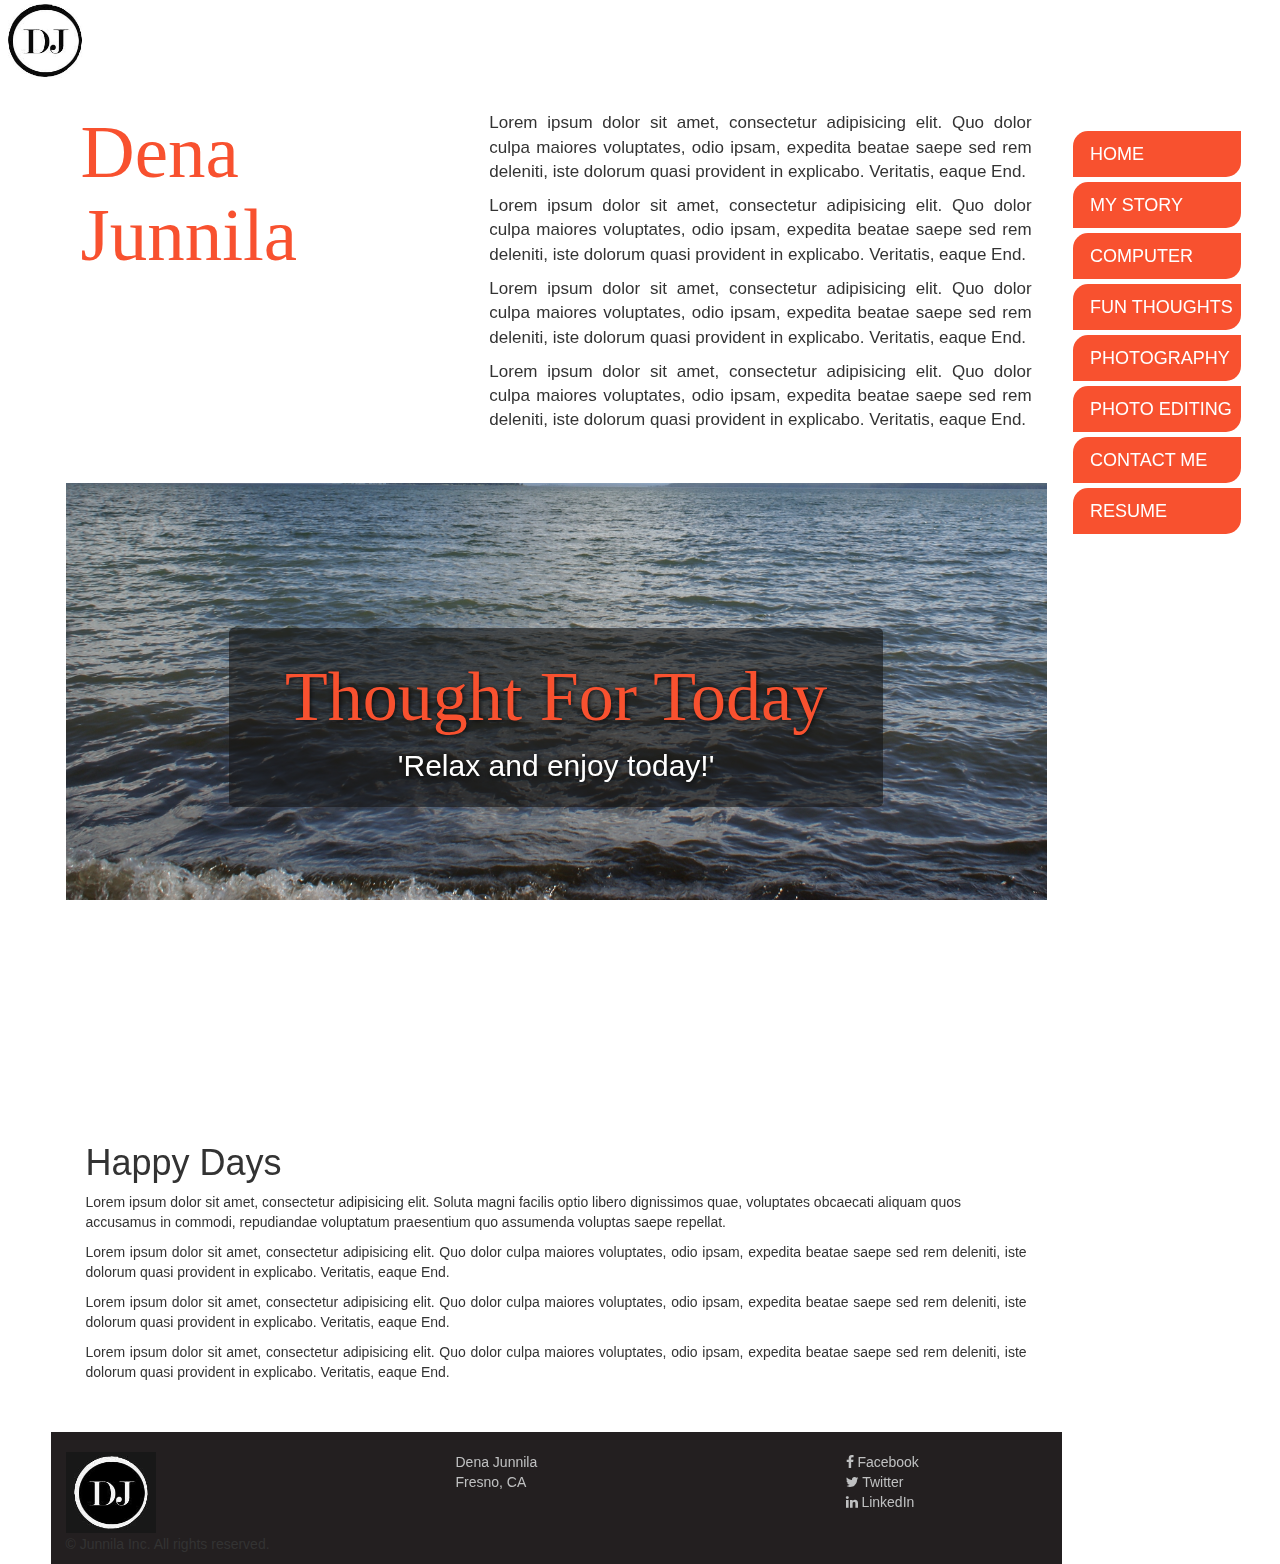
<file: index.html>
<!DOCTYPE html>
<html lang="en">
<head>
	<meta charset="UTF-8">
	<meta name="viewport" content="width=device-width, initial-scale=1.0">
	<title>Dena Junnila</title>
	<link rel="stylesheet" href="css/bootstrap.min.css">
	<link rel="stylesheet" href="css/styles.css">
	<link rel="stylesheet" href="css/font-awesome.min.css">
</head>
<body>
	<div>
		<img class="logo " src="img/init.jpg" alt="Dena Junnila">
	      </a>
	</div>
	<nav class="navbar navbar-default hidden-lg hidden-md">
	  <div class="container-fluid">
	    <!-- Brand and toggle get grouped for better mobile display -->
	    <div class="navbar-header">
	      <button type="button" class="navbar-toggle collapsed" data-toggle="collapse" data-target="#bs-example-navbar-collapse-1" aria-expanded="false">
	        <span class="sr-only">Toggle navigation</span>
	        <span class="icon-bar"></span>
	        <span class="icon-bar"></span>
	        <span class="icon-bar"></span>
	      </button>
	      <a class="navbar-brand" href="#">

	    </div>

	    <!-- Collect the nav links, forms, and other content for toggling -->
	    <div class="collapse navbar-collapse" id="bs-example-navbar-collapse-1">
	      <ul class="nav navbar-nav navbar-right">
	        <li class="active"><a href="#">Home <span class="sr-only">(current)</span></a></li>
	        <li><a href="mystory.html">My Story</a></li>	     
	        <li><a href="#">Computer</a></li>	     
	        <li><a href="#">Photography</a></li>	 
	        <li><a href="#">Contact Me</a></li>	         
	      </ul>	     

	    </div><!-- /.navbar-collapse -->
	  </div><!-- /.container-fluid -->
	</nav>  <!-- END OF NAV -->
		<div class="row">
			<div class="col-lg-2 rightColumn hidden-sm hidden-xs">
				<a href="" type="button" class="btn myButton btn-block btn-lg">HOME</a>
				<a href="mystory.html" type="button" class="btn myButton btn-block btn-lg">MY STORY</a>
				<a href="" type="button" class="btn myButton btn-block btn-lg">COMPUTER</a>
				<a href="http://www.brainyquote.com/quotes/topics/topic_inspirational.html" target="_blank" type="button" class="btn myButton btn-block btn-lg">FUN THOUGHTS</a>
				<a href="" type="button" class="btn myButton btn-block btn-lg">PHOTOGRAPHY</a>
				<a href="" type="button" class="btn myButton btn-block btn-lg">PHOTO EDITING</a>
				<a href="" type="button" class="btn myButton btn-block btn-lg">CONTACT ME</a>
				<a href="" type="button" class="btn myButton btn-block btn-lg">RESUME</a>
			</div> <!-- end side nav bar -->
			<div class="col-lg-10 col-sm-12 leftColumn ">
				<div class="container-fluid">
					<div class="row">
						<div class="col-lg-12 col-md-10 col-sm-12 col-xs-12">
							<section id="my-story">
								<div class="container-fluid ">
									<div class="row">
										
										<div class="col-sm-5">
											<h1 class="my-story">Dena Junnila</h1>
										</div>
										<div class="col-sm-7 ">								
											<p class="text-justify">Lorem ipsum dolor sit amet, consectetur adipisicing elit. Quo dolor culpa maiores voluptates, odio ipsam, expedita beatae saepe sed rem deleniti, iste dolorum quasi provident in explicabo. Veritatis, eaque End.</p>
											<p class="text-justify">Lorem ipsum dolor sit amet, consectetur adipisicing elit. Quo dolor culpa maiores voluptates, odio ipsam, expedita beatae saepe sed rem deleniti, iste dolorum quasi provident in explicabo. Veritatis, eaque End.</p>
											<p class="text-justify">Lorem ipsum dolor sit amet, consectetur adipisicing elit. Quo dolor culpa maiores voluptates, odio ipsam, expedita beatae saepe sed rem deleniti, iste dolorum quasi provident in explicabo. Veritatis, eaque End.</p>
											<p class="text-justify">Lorem ipsum dolor sit amet, consectetur adipisicing elit. Quo dolor culpa maiores voluptates, odio ipsam, expedita beatae saepe sed rem deleniti, iste dolorum quasi provident in explicabo. Veritatis, eaque End.</p>
										</div>
									</div>
								</div>
									
							</section><!-- end of out story -->
				<section id="review">


					<div class="container-fluid">
						<div class="row text-center">
							<div class="col-sm-8 center">
								<h2>Thought For Today</h2>
								<p>'Relax and enjoy today!'</p>
							</div>
						</div>
					</div>
				</section><!-- end of review -->
				<section>
					<div class="days">

						<h1>Happy Days</h1>
						<p>Lorem ipsum dolor sit amet, consectetur adipisicing elit. Soluta magni facilis optio libero dignissimos quae, voluptates obcaecati aliquam quos accusamus in commodi, repudiandae voluptatum praesentium quo assumenda voluptas saepe repellat.</p>
						<p class="text-justify">Lorem ipsum dolor sit amet, consectetur adipisicing elit. Quo dolor culpa maiores voluptates, odio ipsam, expedita beatae saepe sed rem deleniti, iste dolorum quasi provident in explicabo. Veritatis, eaque End.</p>
						<p class="text-justify">Lorem ipsum dolor sit amet, consectetur adipisicing elit. Quo dolor culpa maiores voluptates, odio ipsam, expedita beatae saepe sed rem deleniti, iste dolorum quasi provident in explicabo. Veritatis, eaque End.</p>
						<p class="text-justify">Lorem ipsum dolor sit amet, consectetur adipisicing elit. Quo dolor culpa maiores voluptates, odio ipsam, expedita beatae saepe sed rem deleniti, iste dolorum quasi provident in explicabo. Veritatis, eaque End.</p>
					</div>
				</section>
				
								

				 
				</div>
			</div>
		</div>


<!-- JAVASCRIPT -->
<script src="https://ajax.googleapis.com/ajax/libs/jquery/1.11.3/jquery.min.js"></script>
<script src="js/bootstrap.min.js"></script>
	
			
			<!-- </div> -->
		<!-- </div> -->

	<!-- </div> -->

<footer>
		<div class="container">
			<div class="row">
				<div class="col-xs-6 col-sm-4">
					<img class="logo" src="img/initNeg.jpg" alt="Pet Store Logo">
				</div><!-- LOGO SECTION -->
				<div class="col-xs-6 col-sm-4 contact-info">
					<address>
						<a href="#">
							Dena Junnila<br>
							Fresno, CA<br>
						</a>
						
					</address>
					
				</div><!-- ADDRESS SECTION -->
				<div class="col-xs-12 col-sm-4 social">
					<a href="">
						<i class="fa fa-facebook"></i>
						<span class="hidden-xs">Facebook</span>
					</a>
					<br>
					<a href="">
						<i class="fa fa-twitter"></i>
						<span class="hidden-xs">Twitter</span>
					</a>
					<br>
					<a href="">
						<i class="fa fa-linkedin"></i>
						<span class="hidden-xs">LinkedIn</span>
					</a>					
				</div><!-- END SOCIAL SECTION -->
			</div>
				<div class="col-sm-12 fine-print text-center"></div>
					<p>&copy; Junnila Inc. All rights reserved.</p>
		</div>
	</footer>
	
</body>
</html>
</file>
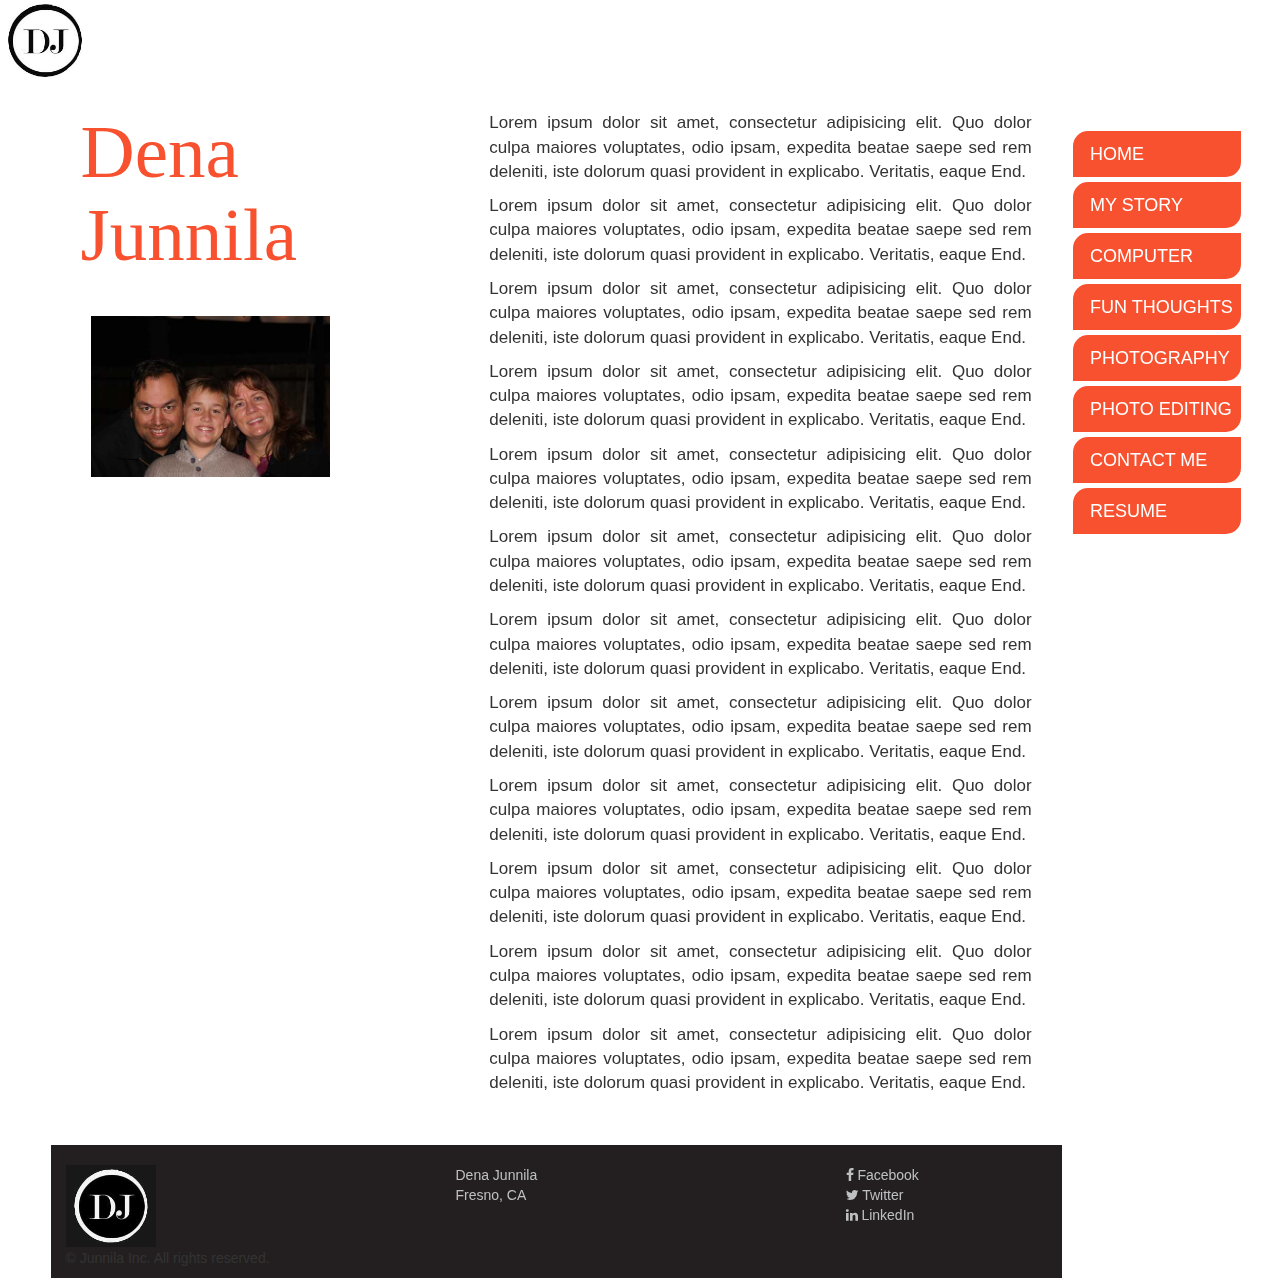
<file: mystory.html>
<!DOCTYPE html>
<html lang="en">
<head>
	<meta charset="UTF-8">
	<meta name="viewport" content="width=device-width, initial-scale=1.0">
	<title>Dena Junnila</title>
	<link rel="stylesheet" href="css/bootstrap.min.css">
	<link rel="stylesheet" href="css/styles.css">
	<link rel="stylesheet" href="css/font-awesome.min.css">
</head>
<body>
	<div>
		<img class="logo " src="img/init.jpg" alt="Dena Junnila">
	      </a>
	</div>
	<nav class="navbar navbar-default hidden-lg hidden-md">
	  <div class="container-fluid">
	    <!-- Brand and toggle get grouped for better mobile display -->
	    <div class="navbar-header">
	      <button type="button" class="navbar-toggle collapsed" data-toggle="collapse" data-target="#bs-example-navbar-collapse-1" aria-expanded="false">
	        <span class="sr-only">Toggle navigation</span>
	        <span class="icon-bar"></span>
	        <span class="icon-bar"></span>
	        <span class="icon-bar"></span>
	      </button>
	      <a class="navbar-brand" href="#">

	    </div>

	    <!-- Collect the nav links, forms, and other content for toggling -->
	    <div class="collapse navbar-collapse" id="bs-example-navbar-collapse-1">
	      <ul class="nav navbar-nav navbar-right">
	        <li><a href="index.html">Home <span class="sr-only">(current)</span></a></li>
	        <li class="active"><a href="#">My Story</a></li>	     
	        <li><a href="#">Computer</a></li>	     
	        <li><a href="#">Photography</a></li>	 
	        <li><a href="#">Contact Me</a></li>	         
	      </ul>	     

	    </div><!-- /.navbar-collapse -->
	  </div><!-- /.container-fluid -->
	</nav>  <!-- END OF NAV -->
		<div class="row">
			<div class="col-lg-2 rightColumn hidden-sm hidden-xs">
				<a href="index.html" type="button" class="btn myButton btn-block btn-lg">HOME</a>
				<a href="" type="button" class="btn myButton btn-block btn-lg">MY STORY</a>
				<a href="" type="button" class="btn myButton btn-block btn-lg">COMPUTER</a>
				<a href="" type="button" class="btn myButton btn-block btn-lg">FUN THOUGHTS</a>
				<a href="" type="button" class="btn myButton btn-block btn-lg">PHOTOGRAPHY</a>
				<a href="" type="button" class="btn myButton btn-block btn-lg">PHOTO EDITING</a>
				<a href="" type="button" class="btn myButton btn-block btn-lg">CONTACT ME</a>
				<a href="" type="button" class="btn myButton btn-block btn-lg">RESUME</a>
			</div> <!-- end side nav bar -->
			<div class="col-lg-10 col-sm-12 leftColumn ">
				<div class="container-fluid">
					<div class="row">
						<div class="col-lg-12 col-md-10 col-sm-12 col-xs-12">
							<section id="my-story">
								<div class="container-fluid ">
									<div class="row">
										
										<div class="col-sm-5">
											<h1 class="my-story">Dena Junnila</h1>
											<img class="familyPhoto" src="img/family.jpg" alt="Family">
										</div>
										<div class="col-sm-7 ">								
											<p class="text-justify">Lorem ipsum dolor sit amet, consectetur adipisicing elit. Quo dolor culpa maiores voluptates, odio ipsam, expedita beatae saepe sed rem deleniti, iste dolorum quasi provident in explicabo. Veritatis, eaque End.</p>
											<p class="text-justify">Lorem ipsum dolor sit amet, consectetur adipisicing elit. Quo dolor culpa maiores voluptates, odio ipsam, expedita beatae saepe sed rem deleniti, iste dolorum quasi provident in explicabo. Veritatis, eaque End.</p>
											<p class="text-justify">Lorem ipsum dolor sit amet, consectetur adipisicing elit. Quo dolor culpa maiores voluptates, odio ipsam, expedita beatae saepe sed rem deleniti, iste dolorum quasi provident in explicabo. Veritatis, eaque End.</p>
											<p class="text-justify">Lorem ipsum dolor sit amet, consectetur adipisicing elit. Quo dolor culpa maiores voluptates, odio ipsam, expedita beatae saepe sed rem deleniti, iste dolorum quasi provident in explicabo. Veritatis, eaque End.</p>
												<p class="text-justify">Lorem ipsum dolor sit amet, consectetur adipisicing elit. Quo dolor culpa maiores voluptates, odio ipsam, expedita beatae saepe sed rem deleniti, iste dolorum quasi provident in explicabo. Veritatis, eaque End.</p>
											<p class="text-justify">Lorem ipsum dolor sit amet, consectetur adipisicing elit. Quo dolor culpa maiores voluptates, odio ipsam, expedita beatae saepe sed rem deleniti, iste dolorum quasi provident in explicabo. Veritatis, eaque End.</p>
											<p class="text-justify">Lorem ipsum dolor sit amet, consectetur adipisicing elit. Quo dolor culpa maiores voluptates, odio ipsam, expedita beatae saepe sed rem deleniti, iste dolorum quasi provident in explicabo. Veritatis, eaque End.</p>
											<p class="text-justify">Lorem ipsum dolor sit amet, consectetur adipisicing elit. Quo dolor culpa maiores voluptates, odio ipsam, expedita beatae saepe sed rem deleniti, iste dolorum quasi provident in explicabo. Veritatis, eaque End.</p>
												<p class="text-justify">Lorem ipsum dolor sit amet, consectetur adipisicing elit. Quo dolor culpa maiores voluptates, odio ipsam, expedita beatae saepe sed rem deleniti, iste dolorum quasi provident in explicabo. Veritatis, eaque End.</p>
											<p class="text-justify">Lorem ipsum dolor sit amet, consectetur adipisicing elit. Quo dolor culpa maiores voluptates, odio ipsam, expedita beatae saepe sed rem deleniti, iste dolorum quasi provident in explicabo. Veritatis, eaque End.</p>
											<p class="text-justify">Lorem ipsum dolor sit amet, consectetur adipisicing elit. Quo dolor culpa maiores voluptates, odio ipsam, expedita beatae saepe sed rem deleniti, iste dolorum quasi provident in explicabo. Veritatis, eaque End.</p>
											<p class="text-justify">Lorem ipsum dolor sit amet, consectetur adipisicing elit. Quo dolor culpa maiores voluptates, odio ipsam, expedita beatae saepe sed rem deleniti, iste dolorum quasi provident in explicabo. Veritatis, eaque End.</p>
										</div>
									</div>
								</div>
									
							</section><!-- end of out story -->


				
								

				 
				</div>
			</div>
		</div>


<!-- JAVASCRIPT -->
<script src="https://ajax.googleapis.com/ajax/libs/jquery/1.11.3/jquery.min.js"></script>
<script src="js/bootstrap.min.js"></script>
	
			
			<!-- </div> -->
		<!-- </div> -->

	<!-- </div> -->

<footer>
		<div class="container">
			<div class="row">
				<div class="col-xs-6 col-sm-4">
					<img class="logo" src="img/initNeg.jpg" alt="Pet Store Logo">
				</div><!-- LOGO SECTION -->
				<div class="col-xs-6 col-sm-4 contact-info">
					<address>
						<a href="#">
							Dena Junnila<br>
							Fresno, CA<br>
						</a>
						
					</address>
					
				</div><!-- ADDRESS SECTION -->
				<div class="col-xs-12 col-sm-4 social">
					<a href="">
						<i class="fa fa-facebook"></i>
						<span class="hidden-xs">Facebook</span>
					</a>
					<br>
					<a href="">
						<i class="fa fa-twitter"></i>
						<span class="hidden-xs">Twitter</span>
					</a>
					<br>
					<a href="">
						<i class="fa fa-linkedin"></i>
						<span class="hidden-xs">LinkedIn</span>
					</a>					
				</div><!-- END SOCIAL SECTION -->
			</div>
				<div class="col-sm-12 fine-print text-center"></div>
					<p>&copy; Junnila Inc. All rights reserved.</p>
		</div>
	</footer>
	
</body>
</html>
</file>
<file: css/styles.css>
/*nav*/
.navbar-default{
	background-color: transparent;
	border-color: transparent;
}
nav.navbar.navbar-default {
    position: absolute;
    top:0;
    z-index: 20;
    width:100%;
}

.navbar-default .navbar-nav>.active>a, 
.navbar-default .navbar-nav>.active>a:focus, 
.navbar-default .navbar-nav>.active>a:hover {
    color: #FFF;
    background-color: rgba(17, 17, 17, 5);
}

.navbar-default .navbar-nav>li>a {
    color: #FCFCFC;
    text-shadow: 1px 1px 2px #0a0a0a;
}

.navbar-default .navbar-nav>li>a:focus, 
.navbar-default .navbar-nav>li>a:hover {
    color: #F8512F;
    background-color: rgba(17, 17, 17,.2);
}
/*end of nav*/
.logo{
    width:90px;

}

/*left side*/
.rightColumn{
  /*background-color:#F8512F;*/
  padding-top: 50px;
  padding-left: 85%;
  padding-right: 20px;
  width:30px;
  height:100%;
  display:block;
  /*position: right; */
  position: fixed;

  /*top:0;*/
  /*left:0;*/

}
/*end left side*/
/*right side body*/
.leftColumn{
  /*background-color:#66ff66;*/
  padding-top: 0px;
  padding-left: 5%;
}

.myButton{
  background-color: #F8512F;
  color: #fff;
  margin-top: 100%;
  padding-right: 150px;
  border-radius: 15px 0px 15px 0px;
}
.days{
  padding-left:20px;
  padding-top: 40px;
  padding-bottom: 40px;
  padding-right:20px;
}
.familyPhoto{
  padding:30px 10px;
  max-width: 260px;

}

/*end right side body*/


/*my story*/



#my-story{
  min-height: 300px;
  padding-bottom: 40px;
}

#my-story .row{
  margin-top: 30px;
}

#my-story h1{
  font-family: 'Lobster',cursive;
  color: #F8512F;
  font-size: 75px;
  margin-top: 0;
}
#my-story h2{
  font-size: 28px;
  margin-top: -15px; 
}
#my-story p{
  font-weight: 300;
  font-size: 17px;
}

/*end of my story*/
/*review*/
#review{
  background-image: url(../img/lakeShore.jpg) ;
  background-size: cover; 
  background-attachment: fixed;
  background-position:center;
  min-height: 600px;
}
#review .center{
  float: none;
  margin: 0 auto;
  background-color: rgba(20, 20, 20, .6);
  padding: 10px;
  margin-top: 145px;
  border-radius: 5px;
}

#review h2{
  font-family: 'Lobster', cursive;
  font-size: 70px;
  color: #F8512F;
  text-shadow: 1px 1px 5px #0a0a0a;

}

#review p{
  color:#fff;
  font-weight: 300;
  font-size: 30px;
  text-shadow: 1px 1px 5px #0a0a0a;

}

/*end of review*/
/*footer*/
footer {
  background-color: #231f20;
  padding-top: 20px;
}

footer a{
  color:#bfc0c1;
}
/*end footer*/
</file>
